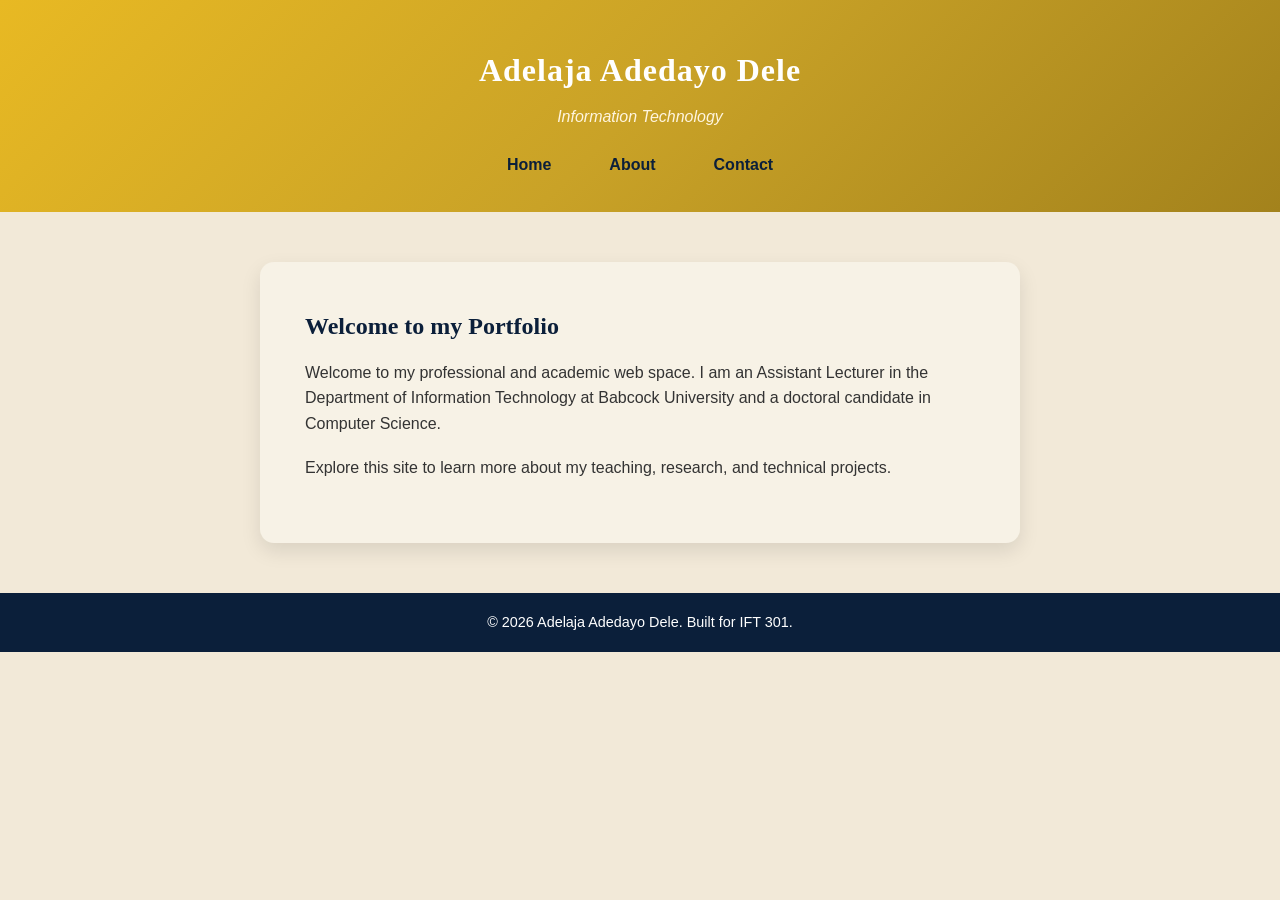
<file: index.html>
<!DOCTYPE html>
<html lang="en">
<head>
    <meta charset="UTF-8">
    <title>Adelaja Adedayo Dele | Academic Portfolio</title>
</head>
<body>

    <!-- Semantic Header & Navigation -->
    <header>
        <h1>Adelaja Adedayo Dele</h1>
        <p>Information Technology</p>
        <nav>
            <ul>
                <li><a href="index.html">Home</a></li>
                <li><a href="about.html">About</a></li>
                <li><a href="contact.html">Contact</a></li>
				<link rel="stylesheet" href="style.css">
            </ul>
        </nav>
    </header>

    <!-- Main Content Area -->
    <main>
        <section>
            <h2>Welcome to my Portfolio</h2>
            <p>Welcome to my professional and academic web space. I am an Assistant Lecturer in the Department of Information Technology at Babcock University and a doctoral candidate in Computer Science.</p>
            <p>Explore this site to learn more about my teaching, research, and technical projects.</p>
        </section>
    </main>

    <!-- Semantic Footer -->
    <footer>
        <p>&copy; 2026 Adelaja Adedayo Dele. Built for IFT 301.</p>
    </footer>

</body>
</html>
</file>
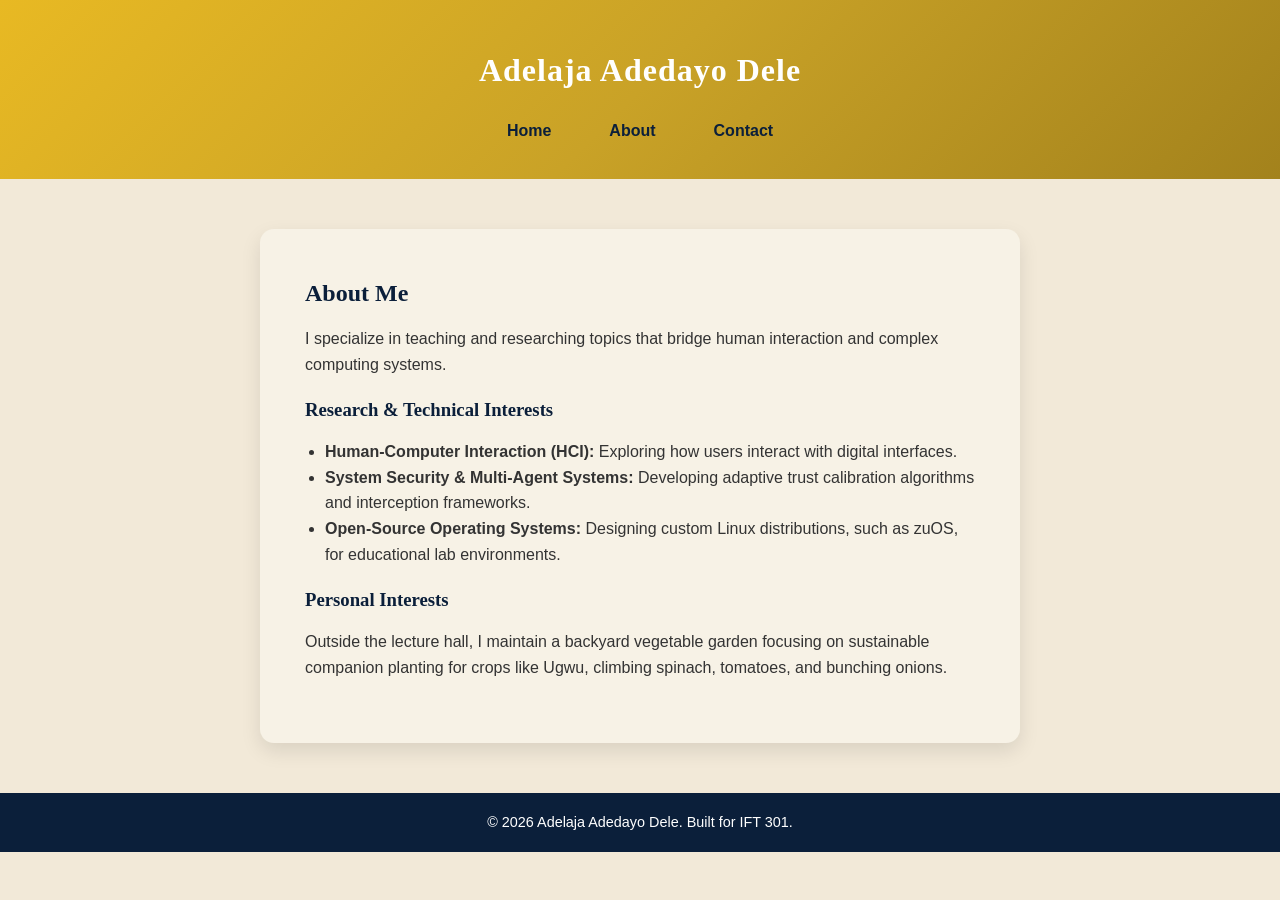
<file: about.html>
<!DOCTYPE html>
<html lang="en">
<head>
    <meta charset="UTF-8">
    <title>About | Adelaja Adedayo Dele</title>
</head>
<body>

    <header>
        <h1>Adelaja Adedayo Dele</h1>
        <nav>
            <ul>
                <li><a href="index.html">Home</a></li>
                <li><a href="about.html">About</a></li>
                <li><a href="contact.html">Contact</a></li>
				<link rel="stylesheet" href="style.css">
            </ul>
        </nav>
    </header>

    <main>
        <article>
            <h2>About Me</h2>
            <p>I specialize in teaching and researching topics that bridge human interaction and complex computing systems.</p>

            <h3>Research & Technical Interests</h3>
            <ul>
                <li><strong>Human-Computer Interaction (HCI):</strong> Exploring how users interact with digital interfaces.</li>
                <li><strong>System Security & Multi-Agent Systems:</strong> Developing adaptive trust calibration algorithms and interception frameworks.</li>
                <li><strong>Open-Source Operating Systems:</strong> Designing custom Linux distributions, such as zuOS, for educational lab environments.</li>
            </ul>

            <h3>Personal Interests</h3>
            <p>Outside the lecture hall, I maintain a backyard vegetable garden focusing on sustainable companion planting for crops like Ugwu, climbing spinach, tomatoes, and bunching onions.</p>
        </article>
    </main>

    <footer>
        <p>&copy; 2026 Adelaja Adedayo Dele. Built for IFT 301.</p>
    </footer>

</body>
</html>
</file>
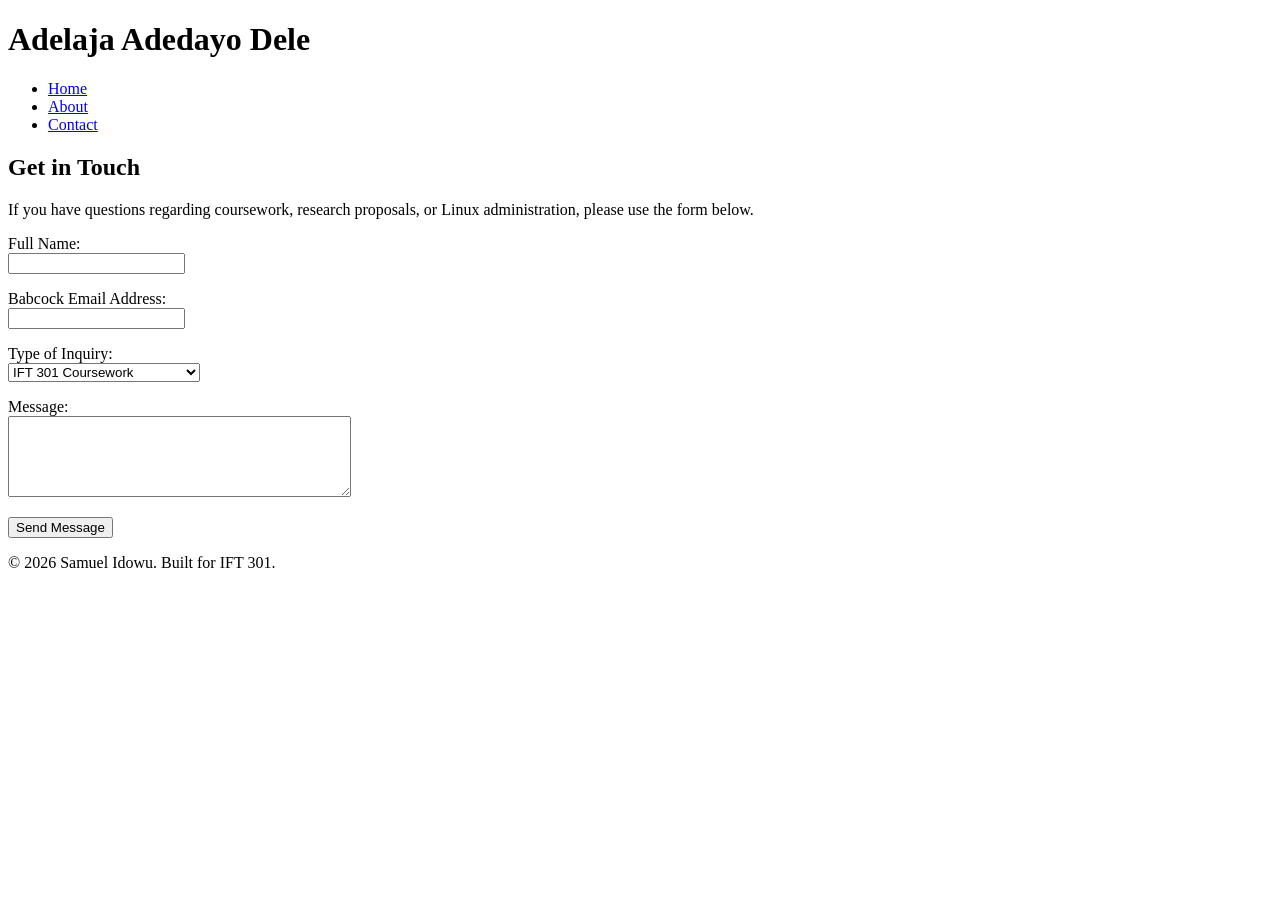
<file: contact.html>
<!DOCTYPE html>
<html lang="en">
<head>
    <meta charset="UTF-8">
    <title>Contact | Adelaja Adedayo Dele</title>
</head>
<body>

    <header>
        <h1>Adelaja Adedayo Dele</h1>
        <nav>
            <ul>
                <li><a href="index.html">Home</a></li>
                <li><a href="about.html">About</a></li>
                <li><a href="contact.html">Contact</a></li>
            </ul>
        </nav>
    </header>

    <main>
        <section>
            <h2>Get in Touch</h2>
            <p>If you have questions regarding coursework, research proposals, or Linux administration, please use the form below.</p>

            <!-- Semantic Form Layout -->
            <form action="process.php" method="POST">

                <p>
                    <label for="fullName">Full Name:</label><br>
                    <input type="text" id="fullName" name="fullName" required>
                </p>

                <p>
                    <label for="emailAddress">Babcock Email Address:</label><br>
                    <input type="email" id="emailAddress" name="emailAddress" required>
                </p>

                <p>
                    <label for="inquiryType">Type of Inquiry:</label><br>
                    <select id="inquiryType" name="inquiryType">
                        <option value="coursework">IFT 301 Coursework</option>
                        <option value="research">Thesis / Research Guidance</option>
                        <option value="networking">Enterprise Networking Setup</option>
                    </select>
                </p>

                <p>
                    <label for="message">Message:</label><br>
                    <textarea id="message" name="message" rows="5" cols="40" required></textarea>
                </p>

                <p>
                    <button type="submit">Send Message</button>
                </p>

            </form>
        </section>
    </main>

    <footer>
        <p>&copy; 2026 Samuel Idowu. Built for IFT 301.</p>
    </footer>

</body>
</html>
</file>
<file: style.css>
/* These are your global settings */

* {
    /* Here we ensure that the padding and borders are included in the element's total width/height */
    box-sizing: border-box;
    margin: 0;
    padding: 0;
}

:root {
    --gold: #C9A227;
    --gold-dark: #a3821c;
    --gold-light: #e8c96b;
    --navy: #0b1f3a;
    --off-white: #faf8f3;
}

body {
    font-family: 'Segoe UI', Tahoma, Geneva, Verdana, sans-serif;
    line-height: 1.6;
    color: #333;
    /* Changed: warm cream background, like the reference page */
    background-color: #f2e9d8;
}

/* This is your typography and box model spacing*/
h1, h2, h3 {
    color: var(--navy);
    margin-bottom: 14px;
    font-family: Georgia, 'Times New Roman', serif;
}

p, ul {
    margin-bottom: 18px;
}

ul {
    padding-left: 20px; /* Indents bullet points properly */
}

/* This is the layout for your main content */
main {
    max-width: 760px;
    margin: 50px auto; /* Centers the main block and adds vertical space */
    padding: 45px;
    background-color: #f7f2e6;
    border-radius: 14px;
    box-shadow: 0 8px 20px rgba(0, 0, 0, 0.1);
}

/* This styles your navigation and header*/
header {
    /* Changed: warm gold gradient header, like the reference page */
    background: linear-gradient(135deg, #e8b923 0%, var(--gold) 50%, var(--gold-dark) 100%);
    color: #ffffff;
    padding: 45px 20px 35px;
    text-align: center;
}

header h1 {
    color: #ffffff; /* Overrides the global h1 color */
    margin-bottom: 8px;
    font-family: Georgia, 'Times New Roman', serif;
    letter-spacing: 1px;
}

header p {
    margin-bottom: 0;
    font-style: italic;
    color: #fff5df;
}

nav ul {
    list-style: none; /* Removes bullet points */
    padding: 0;
    display: flex;
    justify-content: center; /* Centers the links horizontally */
    gap: 30px; /* Adds space between flex items */
    margin-top: 22px;
    margin-bottom: 0;
}

nav a {
    color: var(--navy);
    text-decoration: none;
    font-weight: bold;
    padding: 8px 14px;
    border-radius: 6px;
    transition: background-color 0.3s ease, color 0.3s ease;
}

nav a:hover {
    background-color: rgba(255, 255, 255, 0.25);
    color: #ffffff;
}

/* This styles your form */
form {
    display: flex;
    flex-direction: column; /* Stacks form elements vertically */
    gap: 14px;
}

label {
    font-weight: bold;
    color: var(--navy);
    display: block;
    margin-bottom: 4px;
}

input[type="text"],
input[type="email"],
select,
textarea {
    width: 100%;
    padding: 11px;
    border: 1px solid #cccccc;
    border-radius: 6px;
    font-family: inherit; /* Inherits the body font instead of browser default */
    font-size: 1rem;
}

button[type="submit"] {
    background-color: var(--gold);
    color: #ffffff;
    border: none;
    padding: 14px;
    font-size: 1.05rem;
    font-weight: bold;
    border-radius: 6px;
    cursor: pointer;
    transition: background-color 0.3s ease;
    margin-top: 8px;
}

button[type="submit"]:hover {
    background-color: var(--gold-dark);
}

/* This styles your footer*/
footer {
    text-align: center;
    padding: 18px;
    margin-top: 35px;
    background-color: var(--navy);
    color: #ffffff;
    font-size: 0.9rem;
}

footer p {
    margin-bottom: 0;
}

footer .founder {
    color: var(--gold);
    font-weight: bold;
}

/* Finally we add some responsive media queries */
@media (max-width: 600px) {
    /* Activates only on screens 600px wide or smaller */
    
    nav ul {
        flex-direction: column; /* Stacks the navigation links vertically */
        gap: 10px;
    }

    main {
        margin: 20px 10px; /* Reduces outer margin to save screen space */
        padding: 20px; /* Reduces inner padding */
    }
}
</file>
